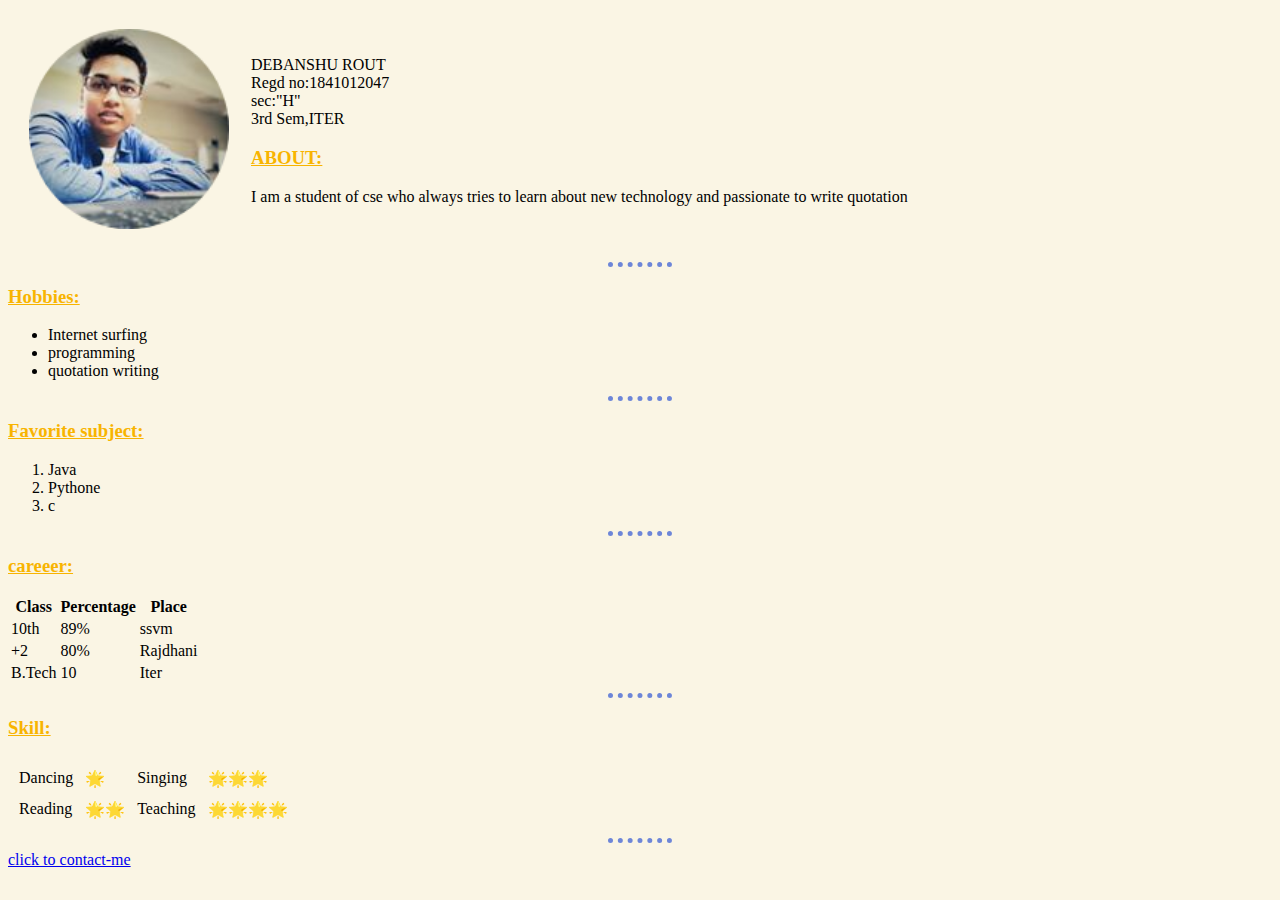
<file: index.html>
<!DOCTYPE html>
<html lang="en">
<head>
    <meta charset="UTF-8">
    <meta name="viewport" content="width=device-width, initial-scale=1.0">
    <meta http-equiv="X-UA-Compatible" content="ie=edge">
    <title>PERSONAL WEBSITE</title>
    <link rel="stylesheet" href="css/styles.css">
    <link rel="shortcut icon" href="iconn.ico" type="image/x-icon">
</head>
<body>
    <table cellspacing="20">
    <tr>
    <td><img src="images/debanshu.png" alt="my personal image" height="200" width="200" > </td>
    <td>DEBANSHU ROUT <br>Regd no:1841012047 <br>sec:"H" <br>3rd Sem,ITER<br><h3>ABOUT:</h3>I am a student of cse who always tries to learn about new technology and passionate to write quotation</td>
    </tr>
    </table>
<hr>    
<h3>Hobbies:</h3>
<ul>
    <li> Internet surfing</li> 
    <li> programming </li>
    <li> quotation writing</li>
</ul>
<hr>
<h3>Favorite subject:</h3>
<ol>
    <li> Java</li> 
    <li> Pythone </li>
    <li> c</li>
</ol>
<hr>
<h3>careeer:</h3>
<table>
    <thead>
        <tr>
            <th>Class</th>
            <th>Percentage</th>
            <th>Place</th>
        </tr>
    </thead>
    <tbody>
            <tr>
                <td>10th</td>
                <td>89%</td>
                <td>ssvm</td>
            </tr>
            <tr>
                <td>+2</td>
                <td>80%</td>
                <td>Rajdhani</td>
            </tr>
            <tr>
                <td>B.Tech </td>
                <td>10</td>
                <td>Iter</td>
            </tr>
    </tbody>

</table>
<hr>
<h3>Skill:</h3>
<table cellspacing="10">
    <tr>
        <td>Dancing</td>
        <td>&#127775;</td>
        <td>Singing</td>
        <td>&#127775;&#127775;&#127775;</td>
    </tr>
    <tr>
        <td>Reading</td>
        <td>&#127775;&#127775;</td>
        <td>Teaching</td>
        <td>&#127775;&#127775;&#127775;&#127775;</td>
    </tr>
</table>
<hr>
<a href="contact.html">click to contact-me</a>
</body>
</html>
</file>
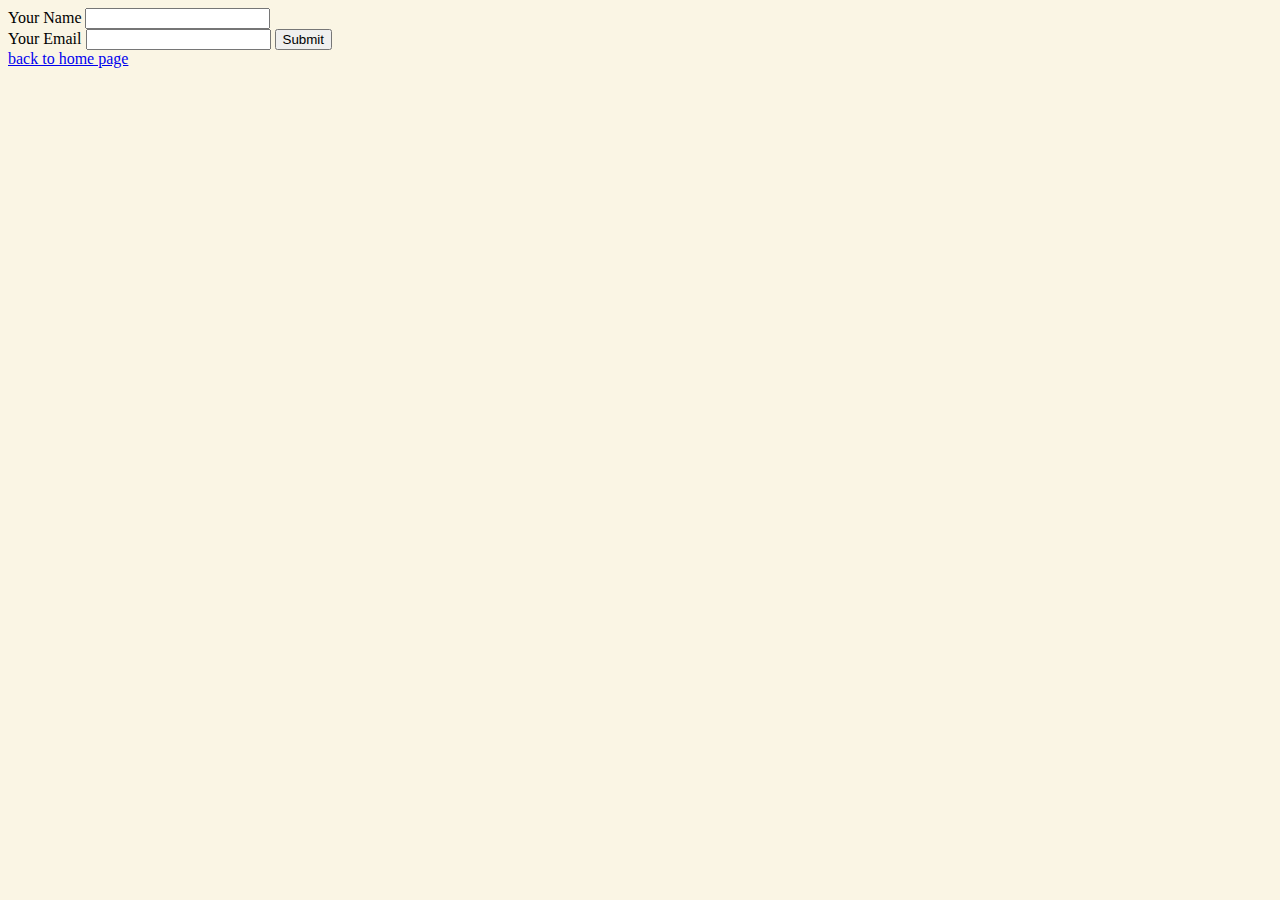
<file: contact.html>
<!DOCTYPE html>
<html lang="en">
<head>
    <meta charset="UTF-8">
    <meta name="viewport" content="width=device-width, initial-scale=1.0">
    <meta http-equiv="X-UA-Compatible" content="ie=edge">
    <title>CONTACT DETAILS:</title>
    <link rel="stylesheet" href="css/styles.css">
</head>
<body>

    <form action="">
        <label for="">Your Name</label>
        <input type="text"> <br>
        <label for="">Your Email</label>
        <input type="email" name="" id="">
        <input type="submit">
    </form>
    <a href="index.html">back to home page</a>
</body>
</html>
</file>
<file: css/styles.css>
body
{
    background-color:#faf5e4;
    font-family: 'Comic Sans MS', Comic Sans, cursive;
}
h3
{
    color: #f8b400;
    text-decoration: underline;    
}
hr
{
    border-style: none;
    border-top-style: dotted;
    border-color:rgb(109, 134, 216);
    width: 5%;
    border-width: 5px;
}
</file>
